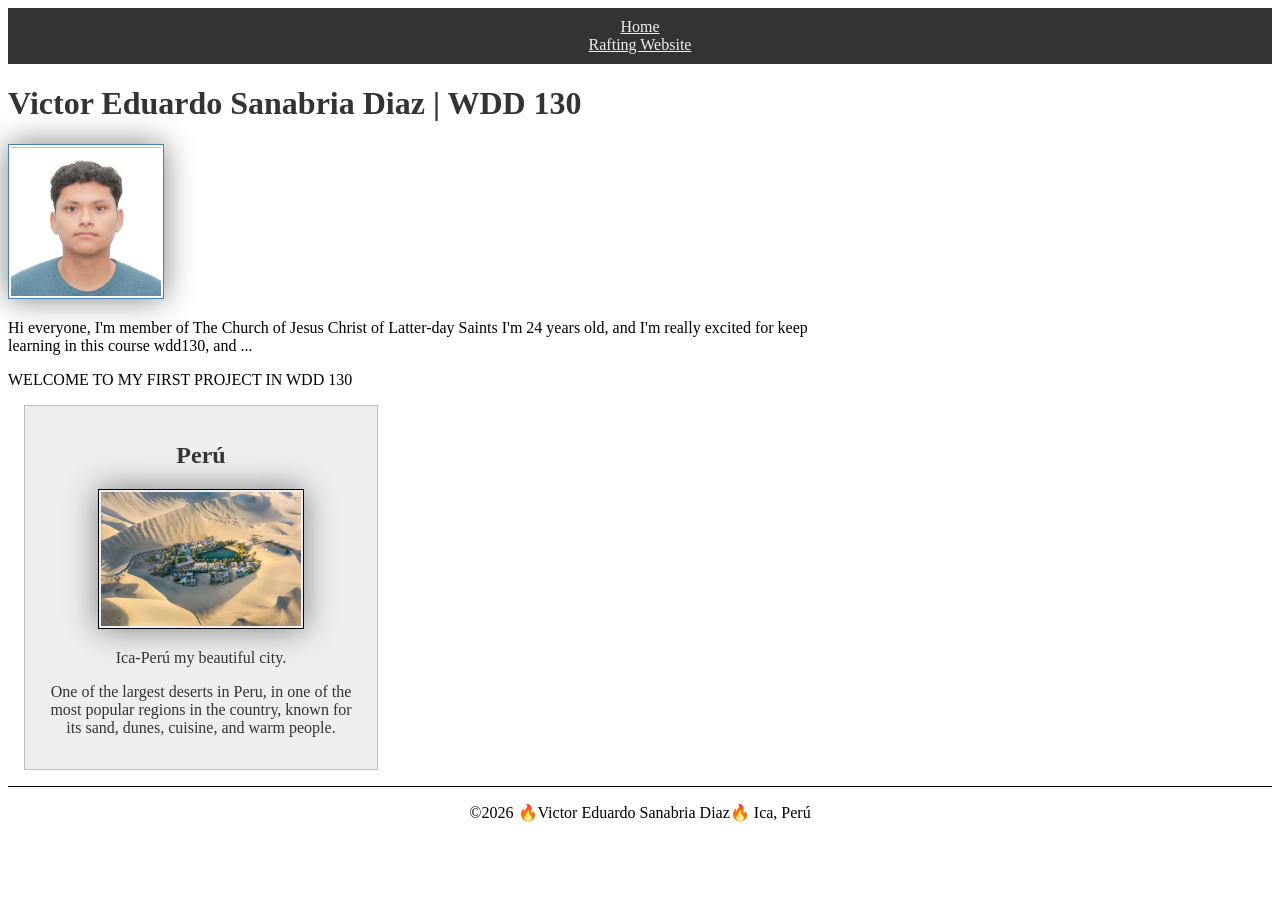
<file: index.html>
<!DOCTYPE html>
<html lang="en">

<head>
    <meta charset="UTF-8">
    <meta name="viewport" content="width=device-width, initial-scale=1.0">
    <title>Victor Eduardo Sanabria Diaz| WDD 130 </title>
    <link rel="stylesheet" href="styles/styles.css">
    <meta name="description"
      content=" Victor Eduardo Sanabria Diaz BYU WDD 130 course home page sharing my PROJECT">
    <meta name="author" content="Eduardo Sanabria">

</head>

<body>
    <header>
        <nav>
            <a href="#">Home</a>
            <a href="wwr/">Rafting Website</a>
        </nav>
    </header>
    <main>
        <h1>Victor Eduardo Sanabria Diaz | WDD 130</h1>
        <img src="images/profile.jpg" alt="Eduardo Sanabria." width="200">
        <p>Hi everyone, I'm member of The Church of Jesus Christ of Latter-day Saints
            I'm 24 years old, and I'm really excited for keep
            learning in this course wdd130,
            and ...</p>
        <p>WELCOME TO MY FIRST PROJECT IN WDD 130 </p>
    </main>

    <aside>
        <h2>Perú</h2>
        <img src="images/ica-peru.jpg" alt="Ica-Perú">
        <p> Ica-Perú my beautiful city.</p>
        <p> One of the largest deserts in Peru, in one of the most popular regions in the country,
            known for its
            sand, dunes, cuisine, and warm people.</p>
    </aside>

    <footer>

        <p>&copy;2026 🔥Victor Eduardo Sanabria Diaz🔥 Ica, Perú </p>

    </footer>


</body>

</html>
</file>
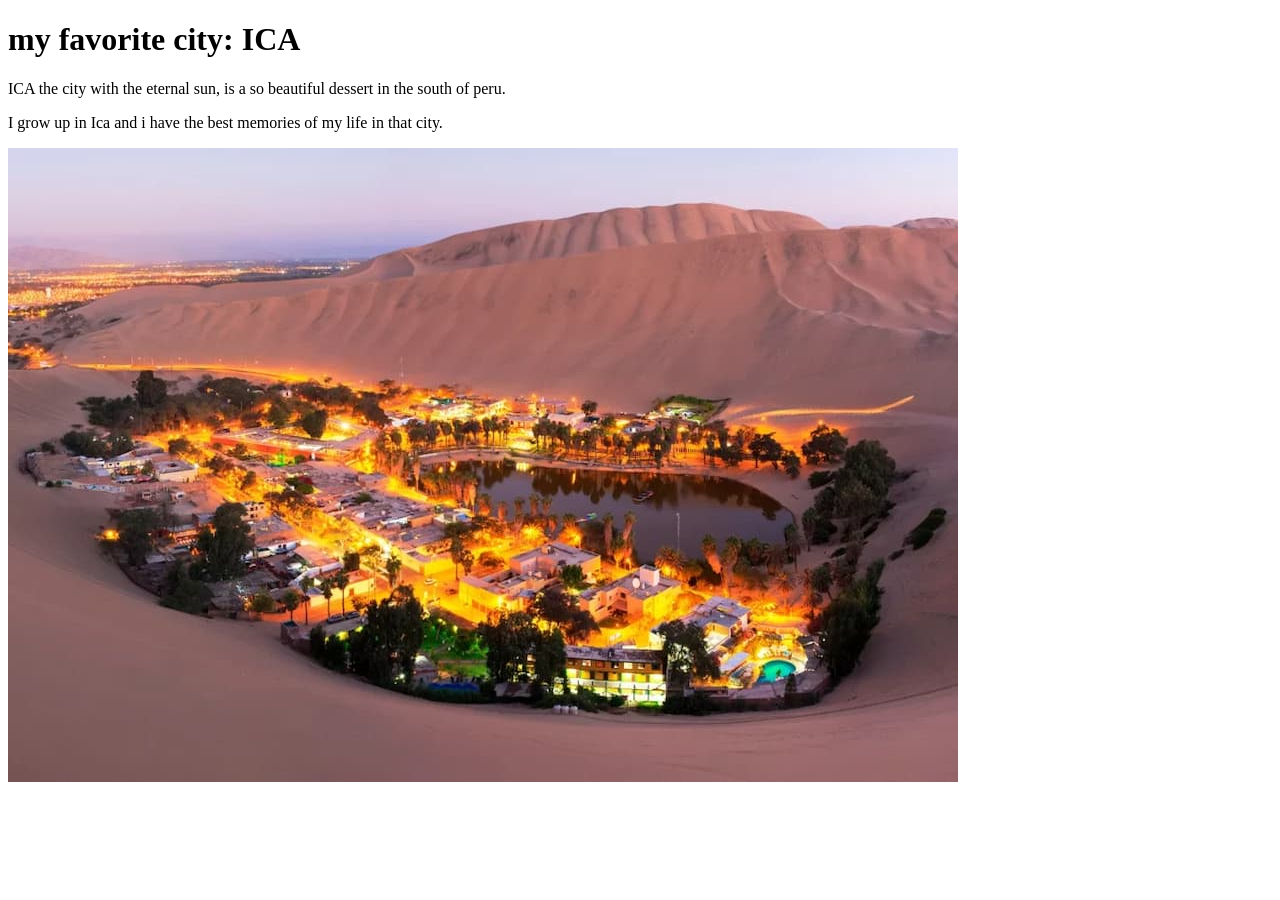
<file: week01/favorite-city.html>
<!DOCTYPE html>
<html lang="en">

<head>
    <meta charset="UTF-8">
    <meta name="viewport" content="width=device-width, initial-scale=1.0">
    <title>My favorite city - Eduardo Sanabria</title>
</head>

<body>
    <h1> my favorite city: ICA </h1>
    <p>ICA the city with the eternal sun, is a so beautiful dessert in the south of peru.</p>
    <p>I grow up in Ica and i have the best memories of my life in that city.</p>
    <img src="./images/ICA.jpg" alt="Huacachina-ICA">
</body>

</html>
</file>
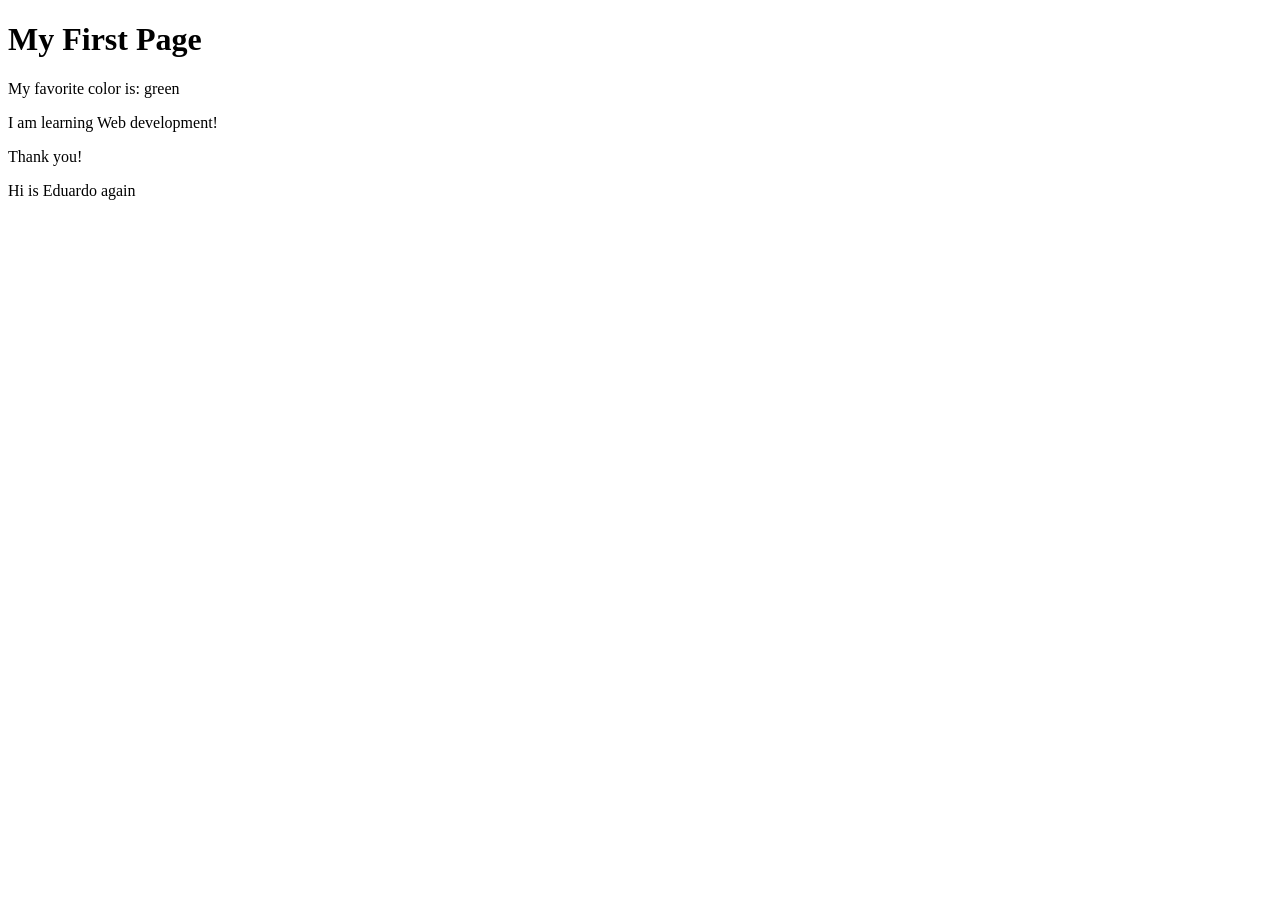
<file: week01/first-page.html>
<!DOCTYPE html>
<html lang="en">

<head>
    <meta charset="UTF-8">
    <meta name="viewport" content="width=device-width, initial-scale=1.0">
    <title>My First Page</title>
</head>

<body>
    <h1>My First Page</h1>
    <p>My favorite color is: green </p>
    <p>I am learning Web development!</p>
    <p>Thank you!</p>
    <p>Hi is Eduardo again</p>
</body>

</html>
</file>
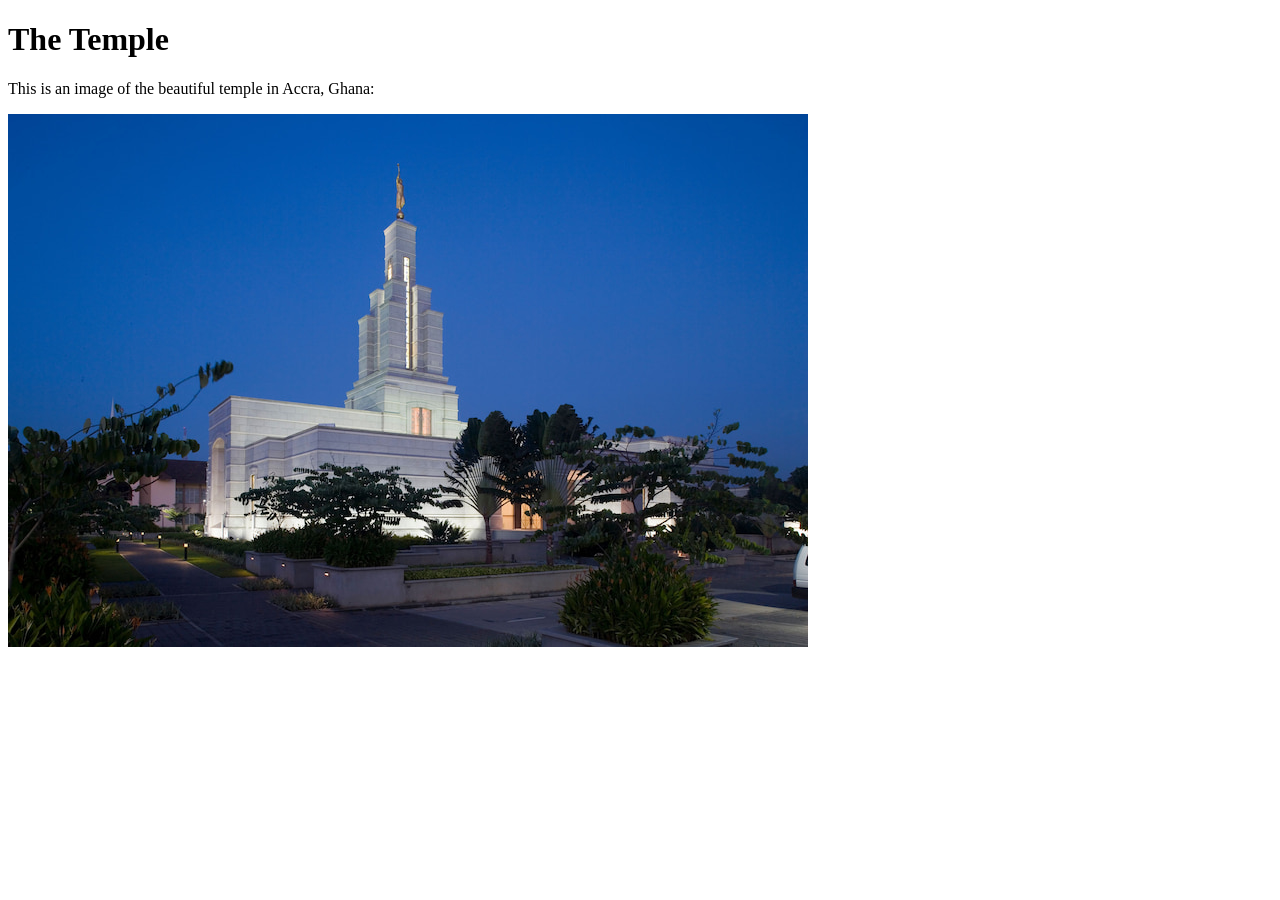
<file: week01/images.html>
<!DOCTYPE html>
<html lang="en">

<head>
    <meta charset="UTF-8">
    <meta name="viewport" content="width=device-width, initial-scale=1.0">
    <title>Temple Image</title>
</head>

<body>
    <h1>The Temple</h1>
    <p>This is an image of the beautiful temple in Accra, Ghana:</p>
    <img src="images/temple-smal.jpg" alt="The Accra Ghana Temple">

</body>

</html>
</file>
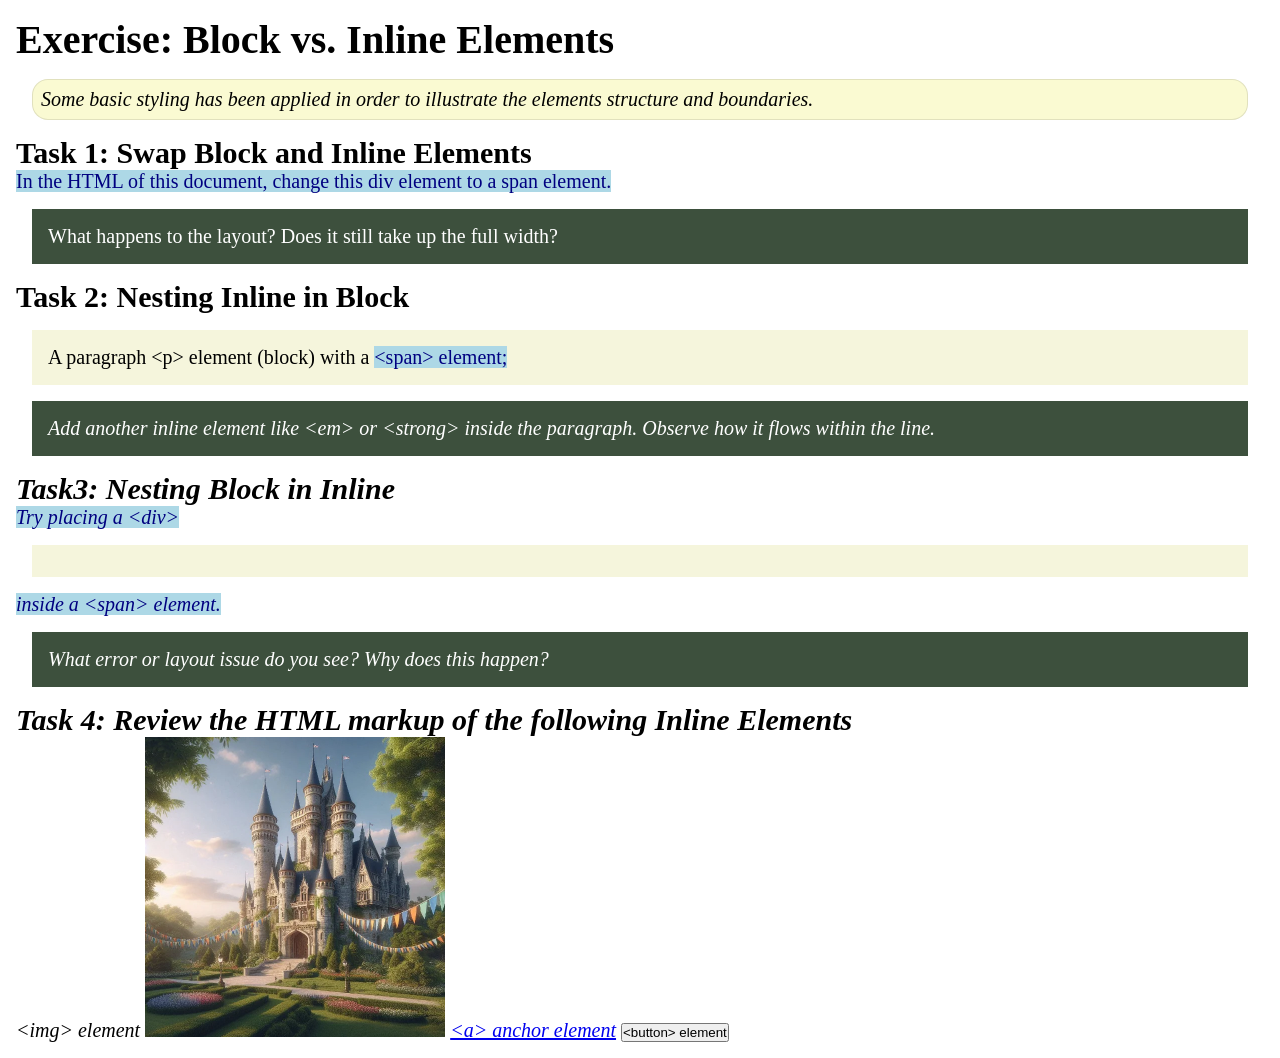
<file: week02/block-vs-inline.html>
<!DOCTYPE html>
<!--HI-->
<html lang="en">

<head>
    <meta charset="UTF-8">
    <meta name="viewport" content="width=device-width, initial-scale=1.0">
    <title>Exercise: Block vs. Inline Elements</title>
    <link rel="stylesheet" href="styles/block-vs-inline.css">
</head>

<body>
    <main>
        <h1>Exercise: Block vs. Inline Elements</h1>
        <p class="note">Some basic styling has been applied in order to illustrate the elements
            structure and
            boundaries.</p>

        <h2>Task 1: Swap Block and Inline Elements</h2>
        <span>In the HTML of this document, change this div element to a span element.</span>

        <p class="question">What happens to the layout? Does it still take up the full width?
        </p>

        <h2>Task 2: Nesting Inline in Block</h2>
        <p>A paragraph &lt;p&gt; element (block) with a <span>&lt;span&gt; element;</span></p>
        <em>
            <p class="question">Add another <em></em>inline element like &lt;em&gt; or
                &lt;strong&gt; inside
                the
                paragraph. Observe
                how it flows within the line.</p>


            <h2>Task3: Nesting Block in Inline</h2>
            <span>Try placing a &lt;div&gt; <div></div> inside a &lt;span&gt; element.</span>
            <p class="question">What error or layout issue do you see? Why does this happen?</p>


            <h2>Task 4: Review the HTML markup of the following Inline Elements</h2>
            &lt;img&gt; element
            <img src="images/castle.webp" alt="placeholder image (images are inline)" width="300"
              height="300">
            <a href="https://churchofjesuschrist.org">&lt;a&gt; anchor element</a>
            <button type="button">&lt;button&gt; element</button>
    </main>
</body>

</html>
</file>
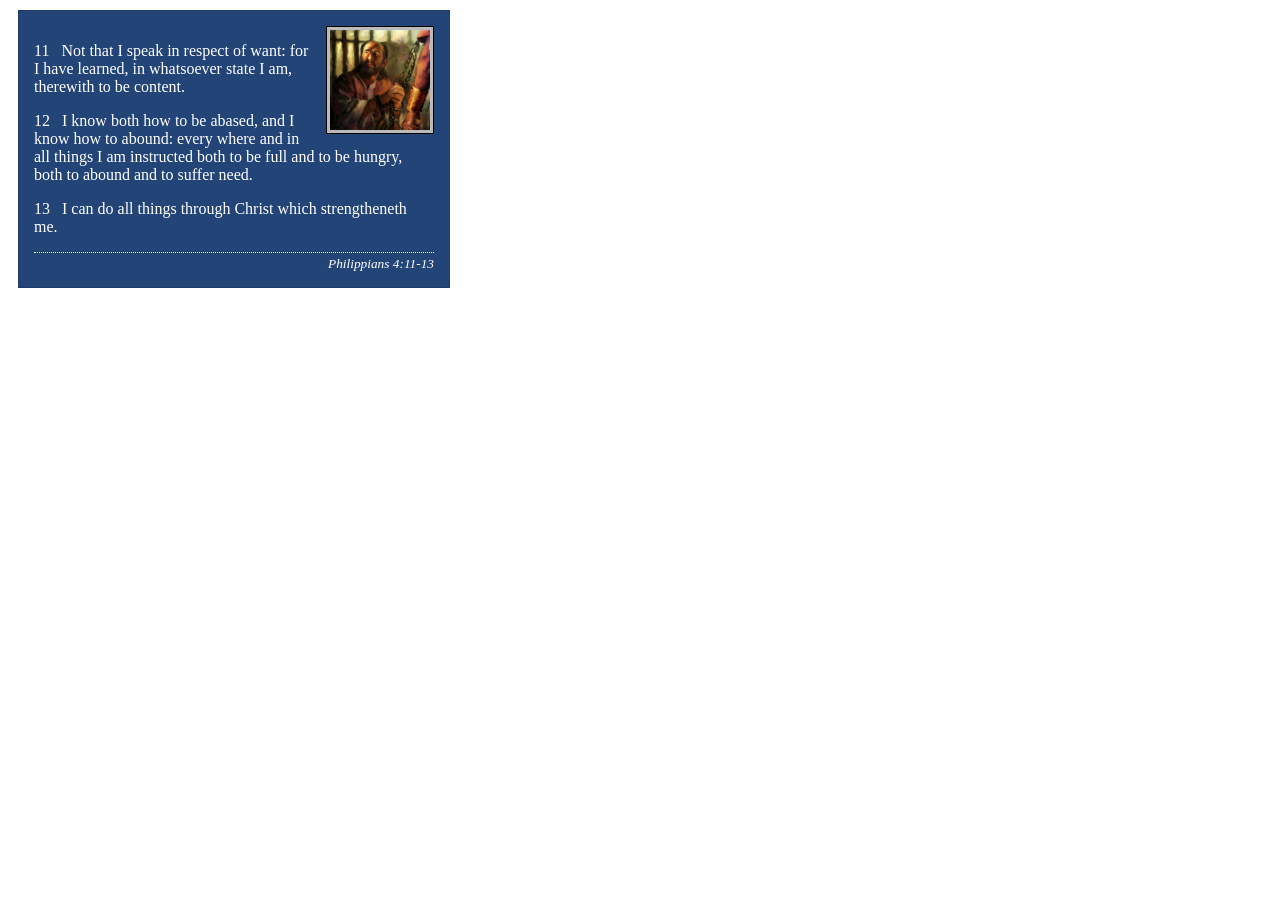
<file: week02/box-model-solution.html>
<!DOCTYPE html>
<html lang="en">
<head>
    <meta charset="UTF-8">
    <meta name="viewport" content="width=device-width, initial-scale=1.0">
    <title>Box Model Activity</title>
    <link rel="stylesheet" href="styles/box-model-solution.css">
</head>
<body>
    <main>
        <div class="callout">
            <img src="images/apostle-paul-imprisoned.webp" alt="Paul the Apostle - Imprisoned in Rome" width="200" height="200">
            <blockquote>
                <p>11 &nbsp; Not that I speak in respect of want: for I have learned, in whatsoever state I am, therewith to be content.</p>
                <p>12 &nbsp; I know both how to be abased, and I know how to abound: every where and in all things I am instructed both to be full and to be hungry, both to abound and to suffer need.</p>
                <p>13 &nbsp; I can do all things through Christ which strengtheneth me.</p>
            </blockquote>
            <cite>Philippians 4:11-13</cite>
        </div>
    </main>
</body>
</html>
</file>
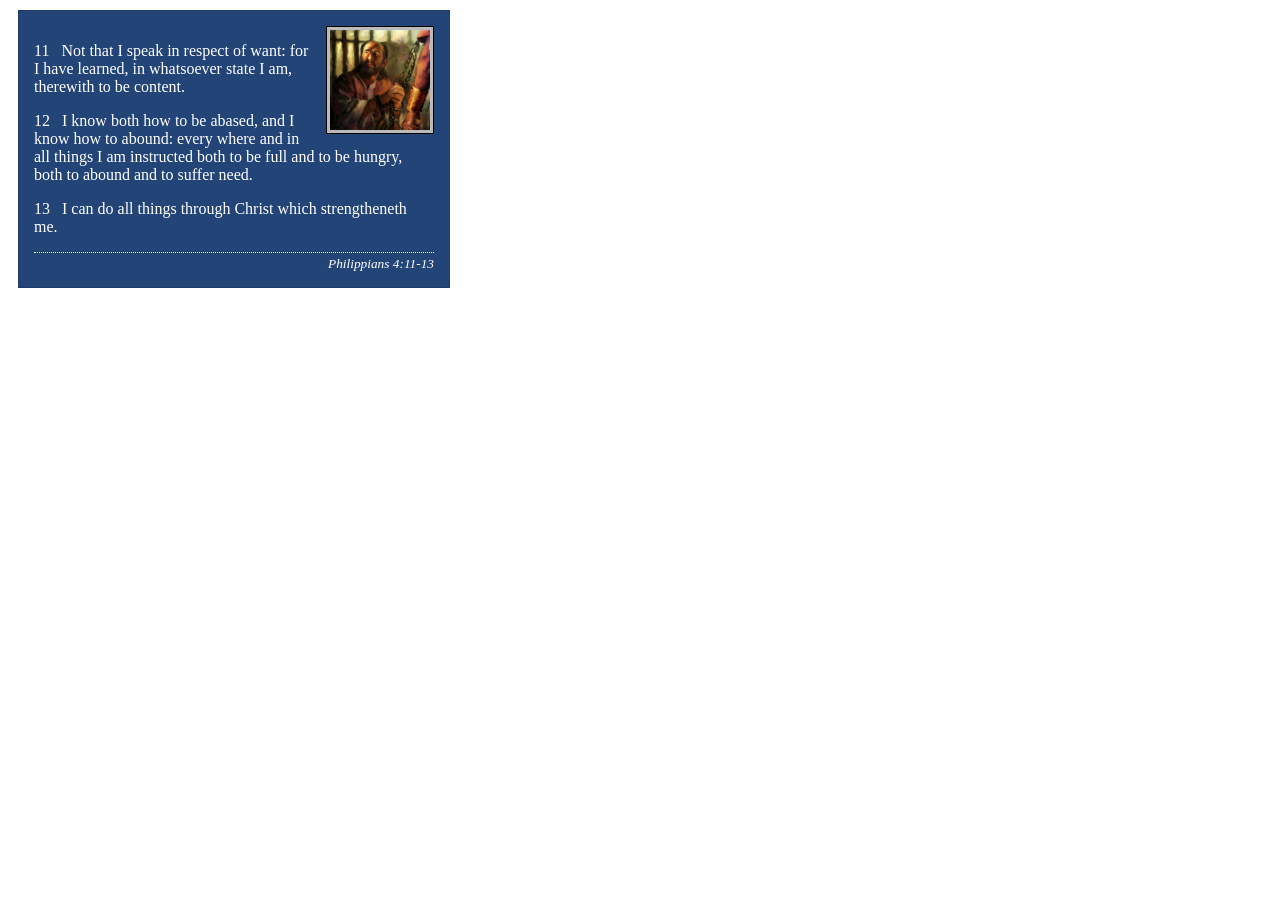
<file: week02/box-model.html>
<!DOCTYPE html>
<html lang="en">

<head>
    <meta charset="UTF-8">
    <meta name="viewport" content="width=device-width, initial-scale=1.0">
    <title>Box Model Activity</title>
    <link rel="stylesheet" href="styles/box-model.css" </head>

<body>
    <main>
        <div class="callout">
            <img src="images/apostle-paul-imprisoned.webp"
              alt="Paul the Apostle - Imprisoned in Rome" width="200" height="200">
            <blockquote>
                <p>11 &nbsp; Not that I speak in respect of want: for I have learned, in whatsoever
                    state I am, therewith to be content.</p>
                <p>12 &nbsp; I know both how to be abased, and I know how to abound: every where and
                    in all things I am instructed both to be full and to be hungry, both to abound
                    and to suffer need.</p>
                <p>13 &nbsp; I can do all things through Christ which strengtheneth me.</p>
            </blockquote>
            <cite>Philippians 4:11-13</cite>
        </div>
    </main>
</body>

</html>
</file>
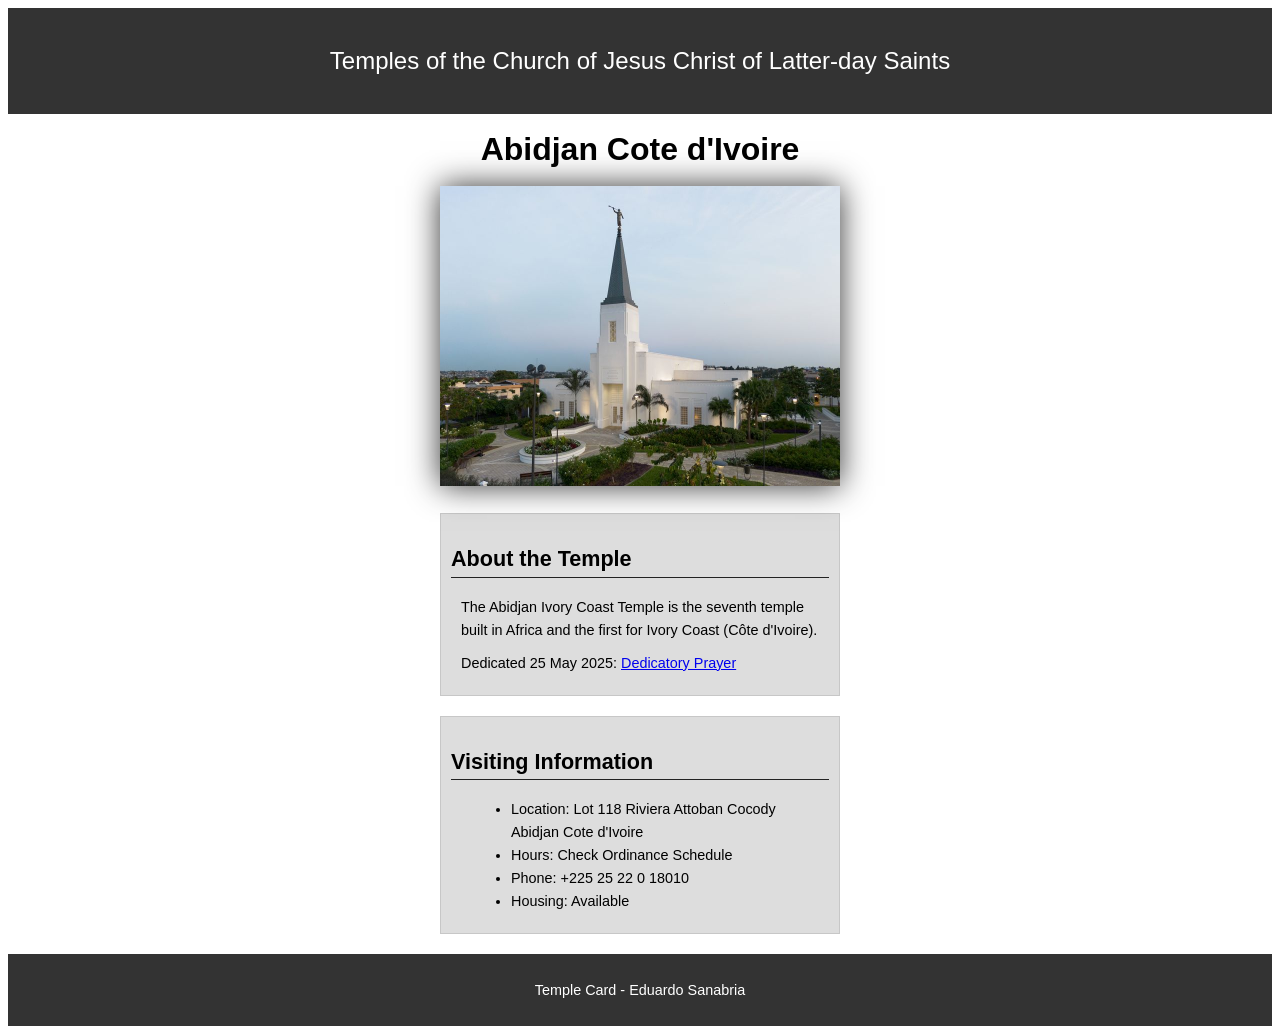
<file: week02/temple.html>
<!DOCTYPE html>
<html lang="en">

<head>
    <meta charset="UTF-8">
    <meta name="viewport" content="width=device-width, initial-scale=1.0">
    <title>Temple Card - Abidjan Cote d'Ivoire</title>
    <link rel="stylesheet" href="styles/temple.css">
</head>

<body>
    <header>
        <p>Temples of the Church of Jesus Christ of Latter-day Saints</p>
    </header>
    <main>
        <h1>Abidjan Cote d'Ivoire</h1>
        <picture>
            <img src="images/abidjan-ivory-coast.jpeg" alt="Abidjan Cote d'Ivoire Temple">
        </picture>
        <section>
            <h2>About the Temple</h2>
            <p>The Abidjan Ivory Coast Temple is the seventh temple built in Africa and the first
                for Ivory Coast (Côte
                d'Ivoire).</p>
            <p>Dedicated 25 May 2025: <a
                  href="https://www.churchofjesuschrist.org/temples/dedicatory-prayer/abidjan-ivory-coast-temple/2025-05-25?lang=eng"
                  target="_blank" rel="noopener noreferrer">Dedicatory Prayer</a></p>
        </section>
        <section>
            <h2>Visiting Information</h2>
            <ul>
                <li>Location: Lot 118 Riviera Attoban Cocody Abidjan Cote d'Ivoire</li>
                <li>Hours: Check Ordinance Schedule</li>
                <li>Phone: +225 25 22 0 18010</li>
                <li>Housing: Available</li>
            </ul>
        </section>
    </main>
    <footer>
        <p>Temple Card - Eduardo Sanabria</p>
    </footer>
</body>

</html>
</file>
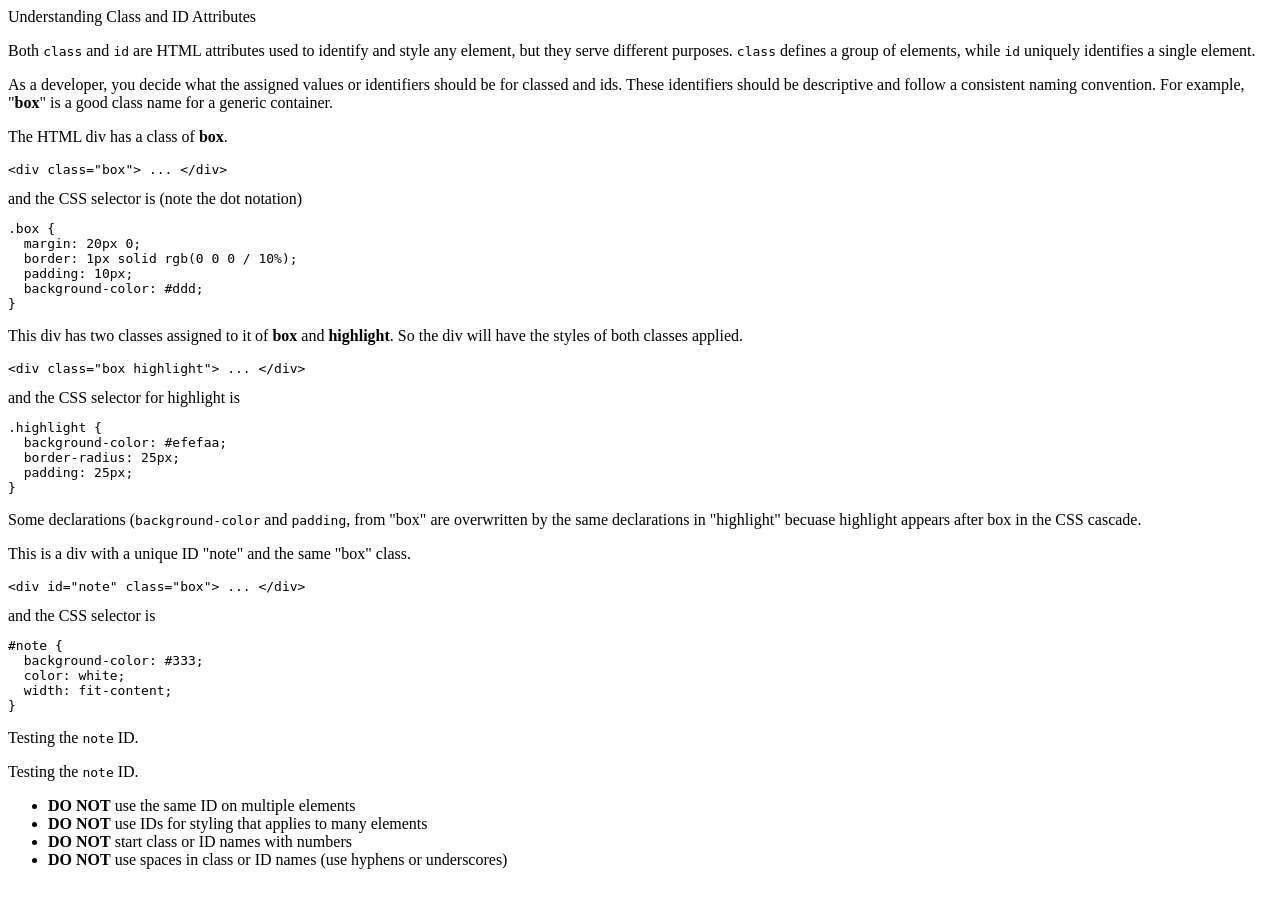
<file: week03/class-and-id.html>
<!DOCTYPE html>
<html lang="en">

<head>
    <meta charset="UTF-8">
    <meta name="viewport" <h1>Understanding Class and ID Attributes</h1>
    <p>Both <code>class</code> and <code>id</code> are HTML attributes used to identify and style
        any element, but they
        serve different purposes. <code>class</code> defines a group of elements, while
        <code>id</code> uniquely
        identifies a single element.
    </p>
    <p>As a developer, you decide what the assigned values or identifiers should be for classed and
        ids. These
        identifiers should be
        descriptive and follow a consistent naming convention. For example, "<strong>box</strong>"
        is a good class name
        for a generic container.</p>
    <div class="box">
        <p>The HTML div has a class of <strong>box</strong>.</p>
        <pre><code class="html">&lt;div class="box"&gt; ... &lt;/div&gt;</code></pre>
        and the CSS selector is (note the dot notation)
        <pre><code class="css">.box {
  margin: 20px 0;
  border: 1px solid rgb(0 0 0 / 10%);
  padding: 10px;
  background-color: #ddd; 
}</code></pre>
    </div>

    <div class="box highlight">
        <p>This div has two classes assigned to it of <strong>box</strong> and
            <strong>highlight</strong>. So the div
            will have the styles of both classes applied.
        </p>
        <pre><code class="html">&lt;div class="box highlight"&gt; ... &lt;/div&gt;</code></pre>
        and the CSS selector for highlight is
        <pre><code class="css">.highlight {
  background-color: #efefaa;
  border-radius: 25px;
  padding: 25px;
}</code></pre>
        <p>Some declarations (<code>background-color</code> and <code>padding</code>, from "box" are
            overwritten by the same declarations in "highlight" becuase highlight appears after box
            in the CSS cascade.</p>
    </div>

    <div id="note" class="box">
        <p>This is a div with a unique ID "note" and the same "box" class.</p>
        <pre><code class="html">&lt;div id="note" class="box"&gt; ... &lt;/div&gt;</code></pre>
        and the CSS selector is
        <pre><code class="css">#note {
  background-color: #333;
  color: white;
  width: fit-content;
}</code></pre>
    </div>

    <div id="note">
        <p>Testing the <code>note</code> ID.</p>
    </div>

    <div id="note">
        <p>Testing the <code>note</code> ID.</p>
    </div>

    <section id="best-practice">
        <ul>
            <li><strong>DO NOT</strong> use the same ID on multiple elements</li>
            <li><strong>DO NOT</strong> use IDs for styling that applies to many elements</li>
            <li><strong>DO NOT</strong> start class or ID names with numbers</li>
            <li><strong>DO NOT</strong> use spaces in class or ID names (use hyphens or underscores)
            </li>
        </ul>
    </section>


    </body>

</html>
</file>
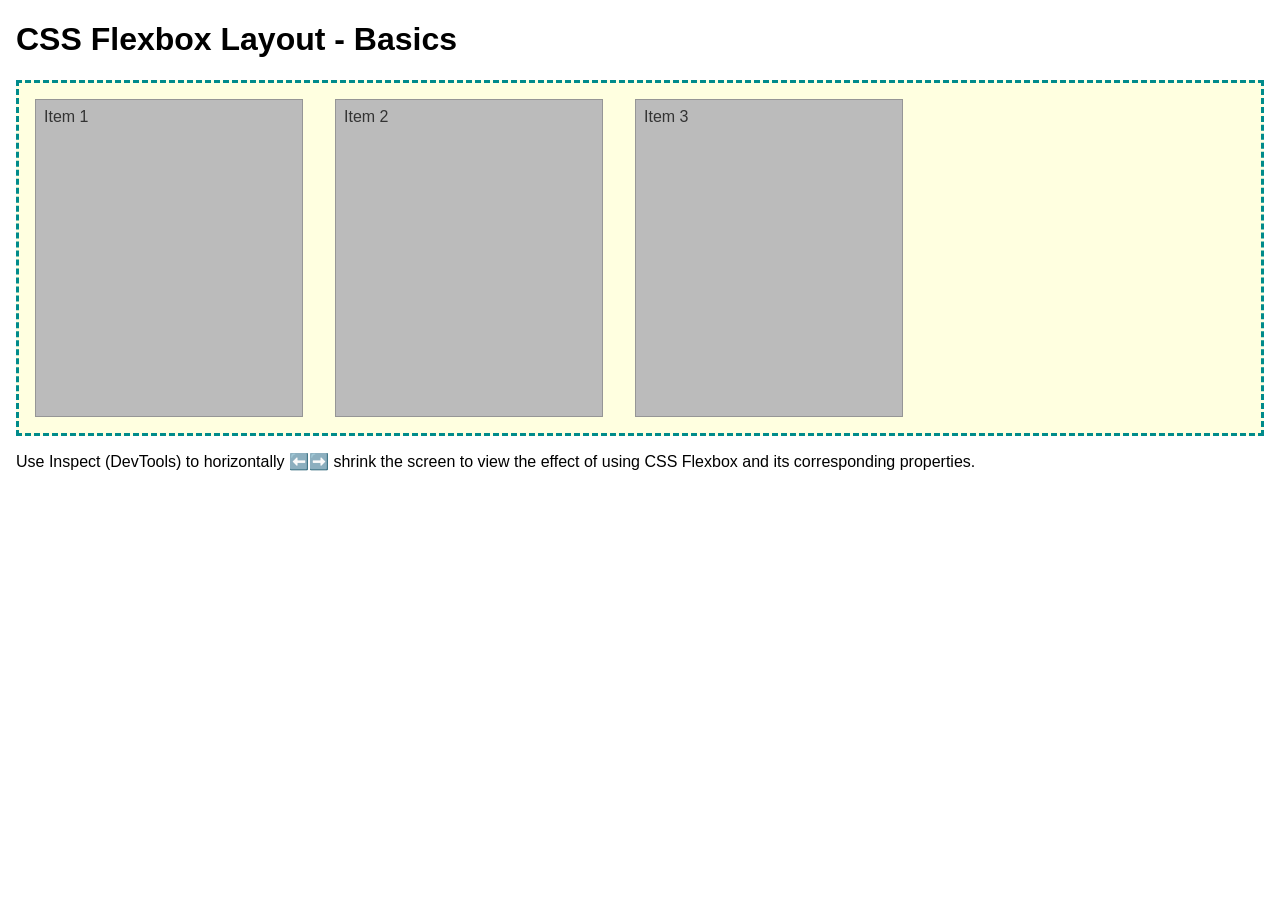
<file: week04/flexbox-layout.html>
<!DOCTYPE html>
<html lang="en">
<head>
    <meta charset="UTF-8">
    <meta name="viewport" content="width=device-width, initial-scale=1.0">
    <title>CSS Flexbox Layout - Basics</title>
    <link rel="stylesheet" href="styles/flexbox.css">
</head>
<body>
    <main>
        <h1>CSS Flexbox Layout - Basics</h1>
        <div class="flex-container">
            <div class="flex-item item1">Item 1</div>
            <div class="flex-item item2">Item 2</div>
            <div class="flex-item item3">Item 3</div>
        </div>
        <p>Use Inspect (DevTools) to horizontally ⬅️➡️ shrink the screen to view the effect of using CSS Flexbox and its corresponding properties.</p>
    </main>
</body>
</html>
</file>
<file: styles/styles.css>
nav {
    background-color: #333;
    padding: 10px;
}

nav a {
    color: #eee;
    display: block;
    padding: 0px;
    text-align: center;
}

h1 {
    color: #333;
}

img {
    width: 150px;
    height: auto;
    border: 1px solid black;
    padding: 2px;
    box-shadow: 0 0 30px gray;
}

p {
    padding: 0px;
}

main {
    max-width: 840px;
}

aside {
    width: 20rem;
    margin: 1rem;
    border: 1px solid rgb(0 0 0 / 0.2);
    padding: 1rem;
    background-color: #eee;
    color: #333;
    text-align: center;
}

aside img {
    width: 200px;
    height: auto;
}

main img {
    width: 150px;
    height: auto;
    border: 1px solid steelblue;
    padding: 2px;
    box-shadow: 0 0 30px gray;
}

footer {
    margin-top: 15px;
    border-top: 1px solid #000;
    text-align: center;
}
</file>
<file: week02/styles/block-vs-inline.css>
* {
    margin: 0;
    padding: 0;
}

body {
    font-size: 20px;
    margin: 1rem;
}

p,
div {
    background-color: beige;
    margin: 1rem;
    padding: 1rem;
}

span {
    color: navy;
    background-color: lightblue;
}

code {
    margin: 0;
    padding: 0;
    color: green;
    font-size: 1.2rem;
}

.note {
    font-style: italic;
    background-color: lightgoldenrodyellow;
    border-radius: 1rem;
    border: 1px solid rgb(0 0 0 / 10%);
    margin: 1rem;
    padding: .5rem;
}

.question {
    background-color: #3d503d;
    color: #fff;
}
</file>
<file: week02/styles/box-model-solution.css>
.callout {
    max-width: 400px;
    margin: 10px;
    border: 1px solid rgba(0, 0, 0, .1);
    padding: 15px;
    background-color: #247;
    color: #fff;
}

.callout img {
    float: right;
    margin: 0 0 10px 15px;
    border: 1px solid #000;
    padding: 3px;
    background-color: #bbb;
    width: 100px;
    height: auto;

}

blockquote {
    margin: 0;
}

cite {
    display: block;
    border-top: 1px dotted #fff;
    padding-top: 3px;
    text-align: right;
    font-size: smaller;
}
</file>
<file: week02/styles/box-model.css>
.callout {
    max-width: 400px;
    margin: 10px;
    border: 1px solid rgba(0, 0, 0, .1);
    padding: 15px;
    background-color: #247;
    color: #fff;
}

.callout img {
    float: right;
    margin: 0 0 10px 15px;
    border: 1px solid #000;
    padding: 3px;
    background-color: #bbb;
    width: 100px;
    height: auto;
}

blockquote {
    margin: 0;
}

cite {
    display: block;
    border-top: 1px dotted #fff;
    padding-top: 3px;
    text-align: right;
    font-size: smaller;
}
</file>
<file: week02/styles/temple.css>
{
        margin: 0;
        padding: 0;
    }

    body {
        font-family: arial, sans-serif;
        line-height: 1.6;
    }

    header,
    footer {
        background-color: #333;
        color: #fff;
        padding: 10px 0;
        text-align: center;
        font-size: 1.5rem;
    }

    main {
        width: 400px;
        margin: 0 auto;
    }

    h1 {
        margin: 10px;
        text-align: center;
    }

    h2 {
        border-bottom: 1px solid #222;
    }

    img {
        width: 100%;
        height: auto;
        box-shadow: 0 0 30px #333;
    }

    section {
        margin: 20px 0;
        border: 1px solid rgb(0 0 0 /10%);
        padding: 10px;
        background-color: #ddd;
        font-size: .9rem;
    }

    section p {

        margin: 10px;

    }

    ul {
        margin: 10px 20px;
    }

    footer {
        font-size: .9rem;
    }
</file>
<file: week04/styles/flexbox.css>
body {
    font-family: Helvetica, Arial, sans-serif;
    margin: 1rem;
}

.flex-container {
    border: 3px dashed darkcyan;
    background-color: lightyellow;
    display: flex;
    flex-wrap: wrap;
}

.flex-item {
    width: 250px;
    margin: 1rem;
    border: 1px solid rgb(0 0 0 / 20%);
    padding: 0.5rem;
    background-color: #bbb;
    color: #333;
}

.item1 {
    min-height: 100px;
}

.item2 {
    min-height: 200px;
}

.item3 {
    min-height: 300px;
}
</file>
